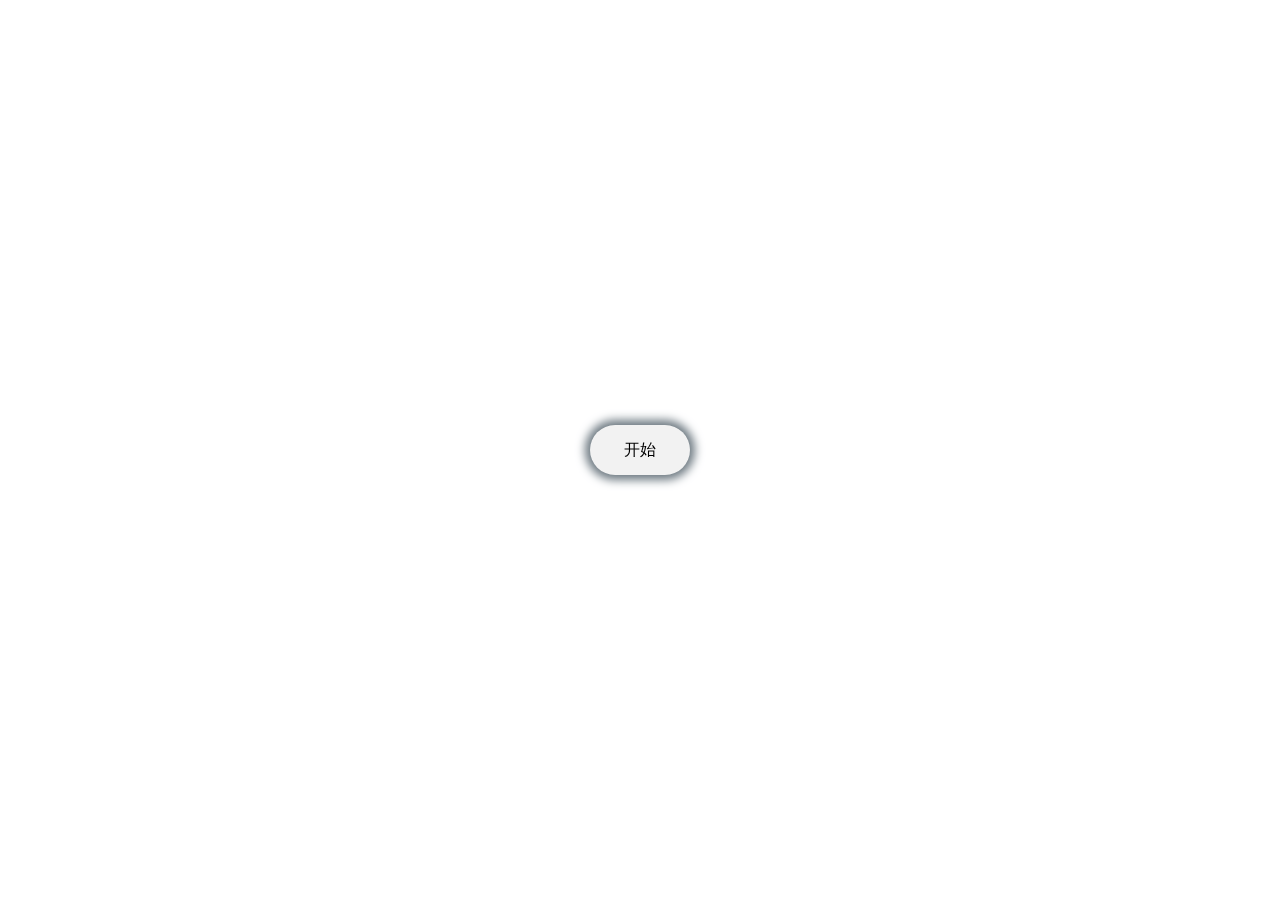
<file: saolei.html>
<!doctype html>
<html lang="en">
<head>
    <meta charset="UTF-8">
    <meta name="viewport"
          content="width=device-width, user-scalable=no, initial-scale=1.0, maximum-scale=1.0, minimum-scale=1.0">
    <meta http-equiv="X-UA-Compatible" content="ie=edge">
    <title>Document</title>
    <style>
        .head {
            width: 500px;
            height: 30px;
            margin: 0 auto;
            display: flex;
            justify-content: space-between;
            cursor: pointer;
        }

        .box {
            width: 500px;
            height: 500px;
            margin: 0 auto;
        }

        .block {
            width: 50px;
            height: 50px;
            background: rgba(63, 201, 28, 0.67);
            box-shadow:0 0 0 1px #1c5b7e;
            border-radius: 8px;
            float: left;
            text-align: center;
            line-height: 49px;
        }

        .show {
            background: url("dilei.png");
            background-size: 100% auto;
        }

        .back {
            background: #f2f2f2;
        }

        .flag {
            background:url("qizi.png");
            background-size:100% auto;
        }

        .start {
            width: 100px;
            height: 50px;
            border-radius: 25px;
            text-align: center;
            line-height: 50px;
            background: #f2f2f2;
            box-shadow: 0 0 10px 5px #6c7880;
            position: fixed;
            left: 0;
            top: 0;
            right: 0;
            bottom: 0;
            margin: auto;
            cursor: pointer;
        }

        .choose {
            width: 400px;
            height: 400px;
            background: #f2f2f2;
            position: fixed;
            left: 0;
            top: 0;
            right: 0;
            border-radius: 40px;
            box-shadow: 0 0 20px 10px #6c7880;
            bottom: 0;
            margin: auto;
            display: none;
        }

        .choose div {
            font-size: 20px;
            text-align: center;
            line-height: 50px;
            border-bottom: #6c7880 1px solid;
            cursor: pointer;
        }

        .end {
            width: 400px;
            height: 400px;
            background: #f2f2f2;
            position: absolute;
            left: 0;
            top: 0;
            right: 0;
            bottom: 0;
            margin: auto;
            display: none;
            border-radius: 40px;
            box-shadow: 0 0 20px 10px #6c7880;
        }

        .end div {
            width: 100%;
            height:33.33%;
            text-align: center;
            line-height: 100px;
            cursor: pointer;
        }
        .case{
            color: red;
            font-size: 30px;
        }
        .three{

        }
    </style>
</head>
<body>
<div class="head">
    <div class="grade"></div>
    <div class="time"></div>
    <div class="flagnum"></div>
</div>
<div class="box"></div>

<div class="start">开始</div>
<div class="choose">
    <div class="easy">简单</div>
    <div class="middle">中等</div>
    <div class="hard">有点困难</div>
    <div class="littlehard">困难</div>
    <div class="veryhard">特别困难</div>
    <div class="underhard">地狱困难</div>
    <div class="nowin">你不可能赢</div>
</div>

<div class="end">
    <div class="two"></div>
    <div class="case"></div>
    <div class="three">
    <div class="restart">重新开始</div>
    <div class="rechoose">重新选择</div>
    </div>
</div>
<script src="jquery.js"></script>
<script>

    let count;
    $(".start").on("click", function () {
        $(this).fadeOut(100);
        $(".choose").slideDown(500);
    })
    $(".choose").on("click", "div", function () {
        if ($(this).hasClass("easy")) {
            count = 10
            console.log(1)
        }
        else if ($(this).hasClass("middle")) {
            count = 15
        }
        else if ($(this).hasClass("hard")) {
            count = 20
        }
        else if ($(this).hasClass("littlehard")) {
            count = 30
        } else if ($(this).hasClass("veryhard")) {
            count = 40
        } else if ($(this).hasClass("underhard")) {
            count = 50
        } else if ($(this).hasClass("nowin")) {
            count = 60
        }
        $(".flagnum").html(count);
        let grade = $(this).html()
        $(".grade").html(grade);
        creat();

        $(".choose").hide();
    })

    function creat() {
        do {
            $(".box").empty()
            for (let i = 0; i < 10; i++) {
                for (let j = 0; j < 10; j++) {
                    let isbomb;
                    if (count === 10) {
                        isbomb = Math.random() > 0.9
                    }
                    else if (count === 15) {
                        isbomb = Math.random() > 0.85
                    }
                    else if (count === 20) {
                        isbomb = Math.random() > 0.8
                    }
                    else if (count === 30) {
                        isbomb = Math.random() > 0.7
                    }
                    else if (count === 40) {
                        isbomb = Math.random() > 0.6
                    }
                    else if (count === 50) {
                        isbomb = Math.random() > 0.5
                    }
                    else if (count === 60) {
                        isbomb = Math.random() > 0.4
                    }


                    $("<div>")
                        .attr("id", i + "-" + j)
                        .addClass(function () {
                            return "block " + (isbomb ? "bomb" : "")
                        })
                        .appendTo($(".box"))
                }
            }
        } while ($(".bomb").length !== count)
    }

    $(".box").on("click", ".block", clickhead);
    $(".box").one("click", settime);
    $(".box").on("contextmenu", ".block:not(.number)", rightclick);

    function rightclick(e) {
        e.preventDefault();
        $(this).toggleClass("flag")

        let flag = $(this).hasClass("flag");
        $(".flagnum").html(function (index, oldval) {
            return flag ? oldval - 1 : parseInt(oldval) + 1
        })
        if (($(".bomb").filter(".flag")).length === 10 && parseInt($(".flagnum").html()) === 0) {
            gameover(true);
        }
    }

    function clickhead() {
        if ($(this).hasClass("bomb")) {
            $(".bomb").addClass("show")
            gameover(false);
            return;
        }


        if ($(this).hasClass("number")) {
            return;
        }
        if ($(this).hasClass("flag")) {
            return;
        }
        $(this).addClass("number")
        let n = 0;
        let id = $(this).attr("id");
        let x = parseInt(id.charAt(0))
        let y = parseInt(id.charAt(2))
        for (let i = x - 1; i <= x + 1; i++) {
            for (let j = y - 1; j <= y + 1; j++) {
                if ($("#" + i + "-" + j).hasClass("bomb")) {
                    n++;
                }
            }
        }
        $(this).html(n).addClass("back")
        if (n === 0) {
            for (let i = x - 1; i <= x + 1; i++) {
                for (let j = y - 1; j <= y + 1; j++) {
                    let obj = $("#" + i + "-" + j);
                    if (!obj.hasClass("number") && obj.length === 1) {
                        clickhead.call(obj[0]);
                    }
                }
            }
        }
    }

    let t;

    function settime() {
        let time = 0;
        t = setInterval(function () {
            time++;
            $(".time").html(time)
        }, 1000)
    }

    function gameover(success) {
        let time = $(".time").html();
        let grade = $(".grade").html();
        clearInterval(t)
        $(".time").html(time)
        $(".end").slideDown(500);
        $(".case").html(function () {
            return (success ? "You Win!" : "You Fail!")
        })
        $(".two").html("等级:" + grade + "&nbsp    用时:" + time + "s")

    }


    $(".restart").on("click", function () {
        $(".end").hide();
        creat();
        clearInterval(t);
        $(".flagnum").html(count);
        $(".box").one("click", settime)
        $(".time").html(0);
    })
    $(".rechoose").on("click", function () {
        $(".end").hide();
        $(".choose").slideDown(500);
        clearInterval(t);
        $(".box").one("click", settime)
        $(".time").html(0);
    })
</script>
</body>
</html>
</file>
